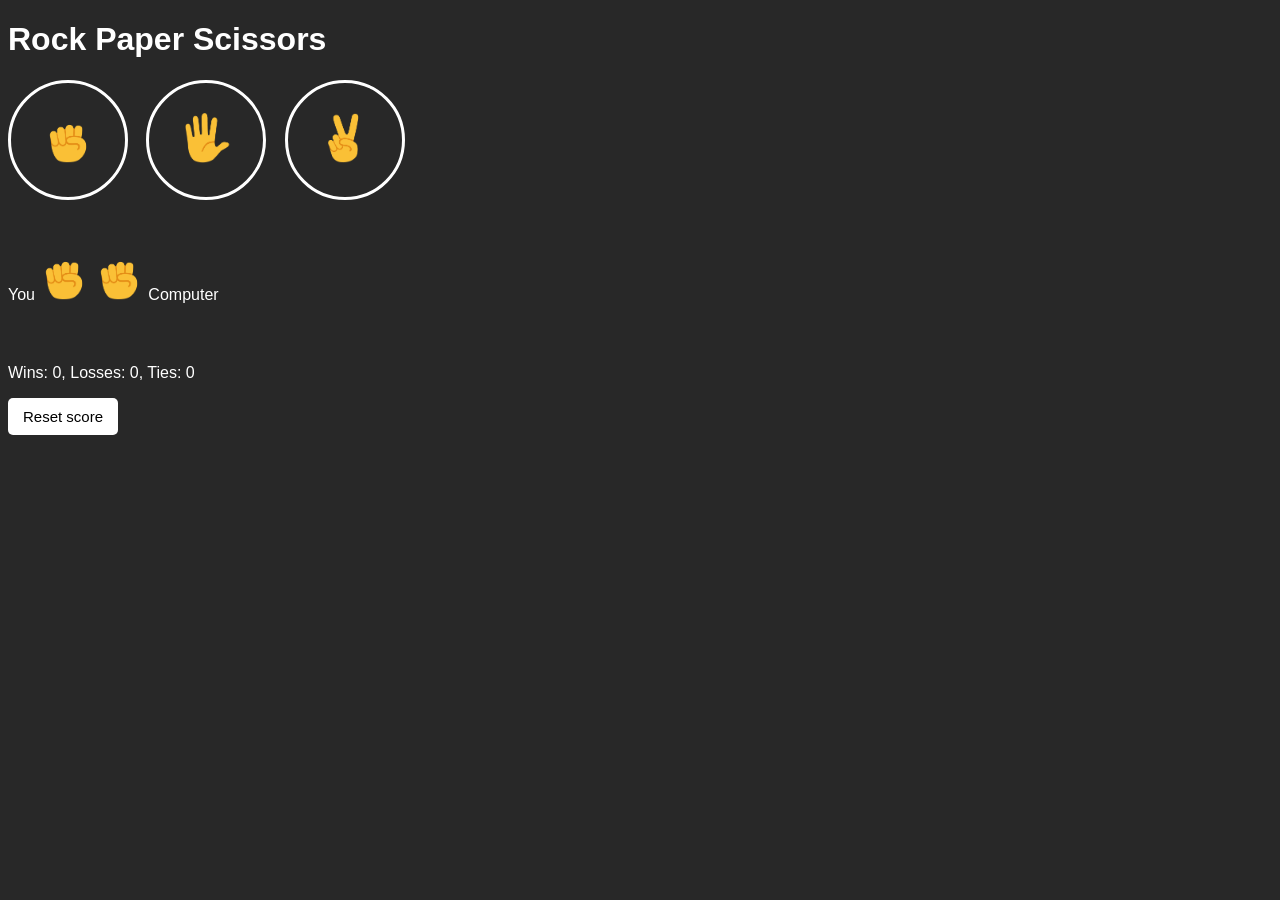
<file: index.html>
<!DOCTYPE html>
<html>

<head>
  <meta charset="UTF-8">
  <meta name="viewport" content="width=device-width, initial-scale=1.0">

  <title>
    Game of Rock-Paper-Scissors
  </title>
  <link rel="stylesheet" href="style.css">
  
</head>

<body>
  <h1>Rock Paper Scissors</h1>

  <button onclick="
      playgame('rock');
      " class="emoji"><img src="images/rock-emoji.png" class="move-icon"></button>
  <button onclick="
      playgame('paper');
      " class="emoji"><img src="images/paper-emoji.png" class="move-icon"></button>
  <button onclick="
     playgame('scissors');
          " class="emoji"><img src="images/scissors-emoji.png" class="move-icon">
  </button>
  <p class="js-result result">

  </p>
  <p class="js-moves">
    You <img src="images/rock-emoji.png" class="move-icon">
    <img src="images/rock-emoji.png" class="move-icon"> Computer
  </p>
  <p class="js-score score">
    Wins: 0, Losses: 0, Ties: 0
  </p>
  <button onclick="
    score.loses=0;
    score.wins=0;
    score.ties=0;
    localStorage.removeItem('score');
    updateScoreElement();
     " class="reset-score-button">Reset score
  </button>

  <script src="rps.js">

  </script>
</body>

</html>
</file>
<file: style.css>
body {
      background-color: rgb(40, 40, 40);
      font-family: Arial;
    }

    h1 {
      color: white;
    }

    p {
      color: white;
    }

    .move-icon {
      height: 50px;

    }

    .emoji {
      background-color: transparent;
      border: 3px solid white;
      width: 120px;
      height: 120px;
      padding: 17px;
      border-radius: 50%;
      margin-right: 14px;
      cursor: pointer;
    }

    .result {
      font-size: 25px;
      font-weight: bold;
      margin-top: 50px;
    }

    .score {
      margin-top: 60px;
    }

    .reset-score-button {
      background-color: white;
      border: none;
      font-size: 15px;
      padding: 10px 15px;
      border-radius: 5px;
    }
</file>
